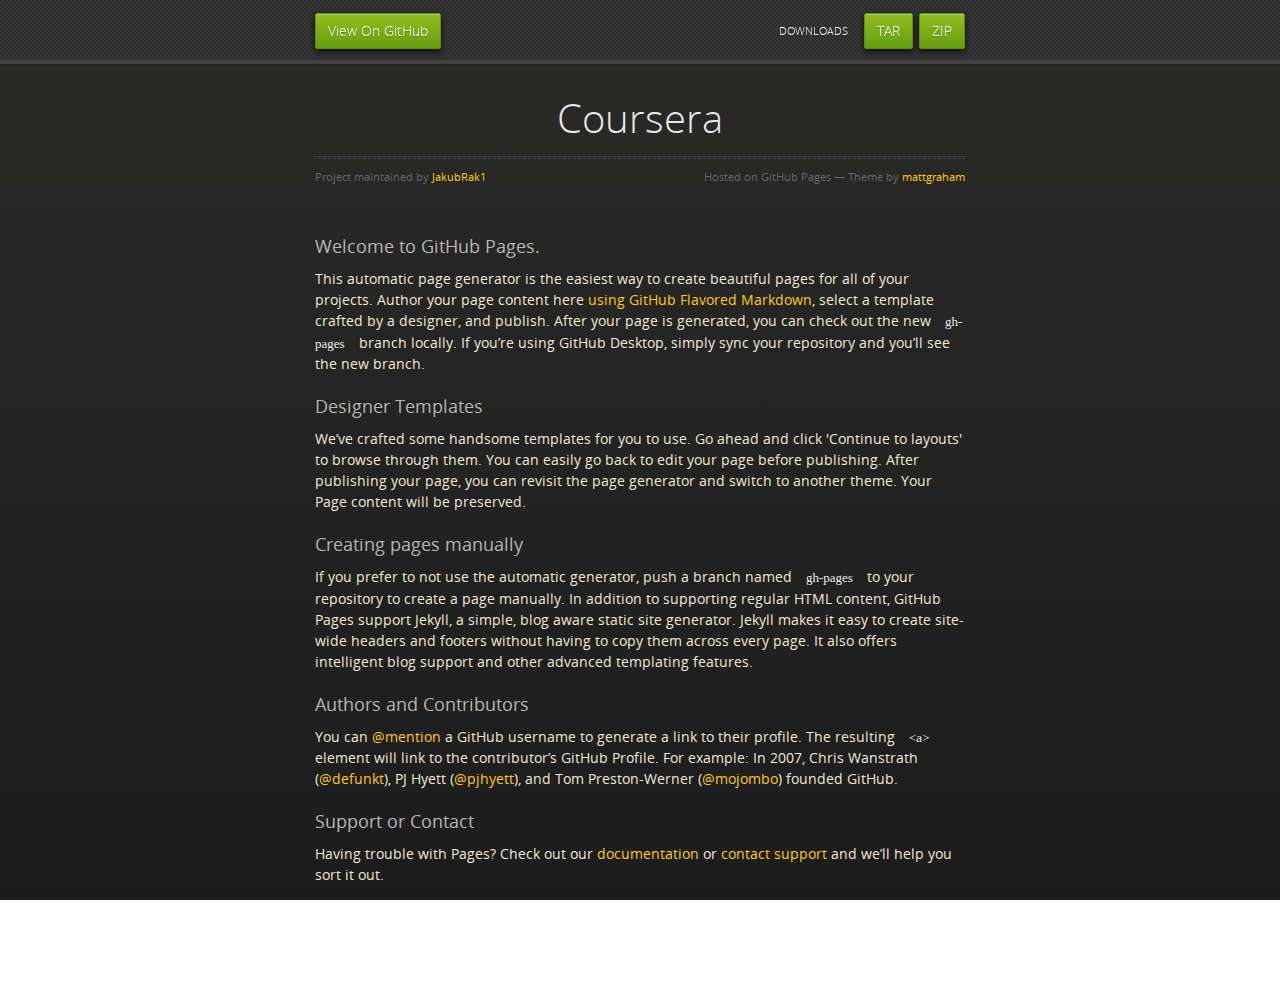
<file: index.html>
<!doctype html>
<html>
  <head>
    <meta charset="utf-8">
    <meta http-equiv="X-UA-Compatible" content="chrome=1">
    <title>Coursera by JakubRak1</title>
    <link rel="stylesheet" href="stylesheets/styles.css">
    <link rel="stylesheet" href="stylesheets/github-dark.css">
    <script src="https://ajax.googleapis.com/ajax/libs/jquery/1.7.1/jquery.min.js"></script>
    <script src="javascripts/respond.js"></script>
    <!--[if lt IE 9]>
      <script src="//html5shiv.googlecode.com/svn/trunk/html5.js"></script>
    <![endif]-->
    <!--[if lt IE 8]>
    <link rel="stylesheet" href="stylesheets/ie.css">
    <![endif]-->
    <meta name="viewport" content="width=device-width, initial-scale=1, user-scalable=no">

  </head>
  <body>
      <div id="header">
        <nav>
          <li class="fork"><a href="https://github.com/JakubRak1/Coursera">View On GitHub</a></li>
          <li class="downloads"><a href="https://github.com/JakubRak1/Coursera/zipball/master">ZIP</a></li>
          <li class="downloads"><a href="https://github.com/JakubRak1/Coursera/tarball/master">TAR</a></li>
          <li class="title">DOWNLOADS</li>
        </nav>
      </div><!-- end header -->

    <div class="wrapper">

      <section>
        <div id="title">
          <h1>Coursera</h1>
          <p></p>
          <hr>
          <span class="credits left">Project maintained by <a href="https://github.com/JakubRak1">JakubRak1</a></span>
          <span class="credits right">Hosted on GitHub Pages &mdash; Theme by <a href="https://twitter.com/michigangraham">mattgraham</a></span>
        </div>

        <h3>
<a id="welcome-to-github-pages" class="anchor" href="#welcome-to-github-pages" aria-hidden="true"><span aria-hidden="true" class="octicon octicon-link"></span></a>Welcome to GitHub Pages.</h3>

<p>This automatic page generator is the easiest way to create beautiful pages for all of your projects. Author your page content here <a href="https://guides.github.com/features/mastering-markdown/">using GitHub Flavored Markdown</a>, select a template crafted by a designer, and publish. After your page is generated, you can check out the new <code>gh-pages</code> branch locally. If you’re using GitHub Desktop, simply sync your repository and you’ll see the new branch.</p>

<h3>
<a id="designer-templates" class="anchor" href="#designer-templates" aria-hidden="true"><span aria-hidden="true" class="octicon octicon-link"></span></a>Designer Templates</h3>

<p>We’ve crafted some handsome templates for you to use. Go ahead and click 'Continue to layouts' to browse through them. You can easily go back to edit your page before publishing. After publishing your page, you can revisit the page generator and switch to another theme. Your Page content will be preserved.</p>

<h3>
<a id="creating-pages-manually" class="anchor" href="#creating-pages-manually" aria-hidden="true"><span aria-hidden="true" class="octicon octicon-link"></span></a>Creating pages manually</h3>

<p>If you prefer to not use the automatic generator, push a branch named <code>gh-pages</code> to your repository to create a page manually. In addition to supporting regular HTML content, GitHub Pages support Jekyll, a simple, blog aware static site generator. Jekyll makes it easy to create site-wide headers and footers without having to copy them across every page. It also offers intelligent blog support and other advanced templating features.</p>

<h3>
<a id="authors-and-contributors" class="anchor" href="#authors-and-contributors" aria-hidden="true"><span aria-hidden="true" class="octicon octicon-link"></span></a>Authors and Contributors</h3>

<p>You can <a href="https://help.github.com/articles/basic-writing-and-formatting-syntax/#mentioning-users-and-teams" class="user-mention">@mention</a> a GitHub username to generate a link to their profile. The resulting <code>&lt;a&gt;</code> element will link to the contributor’s GitHub Profile. For example: In 2007, Chris Wanstrath (<a href="https://github.com/defunkt" class="user-mention">@defunkt</a>), PJ Hyett (<a href="https://github.com/pjhyett" class="user-mention">@pjhyett</a>), and Tom Preston-Werner (<a href="https://github.com/mojombo" class="user-mention">@mojombo</a>) founded GitHub.</p>

<h3>
<a id="support-or-contact" class="anchor" href="#support-or-contact" aria-hidden="true"><span aria-hidden="true" class="octicon octicon-link"></span></a>Support or Contact</h3>

<p>Having trouble with Pages? Check out our <a href="https://help.github.com/pages">documentation</a> or <a href="https://github.com/contact">contact support</a> and we’ll help you sort it out.</p>
      </section>

    </div>
    <!--[if !IE]><script>fixScale(document);</script><![endif]-->
    
  </body>
</html>
</file>
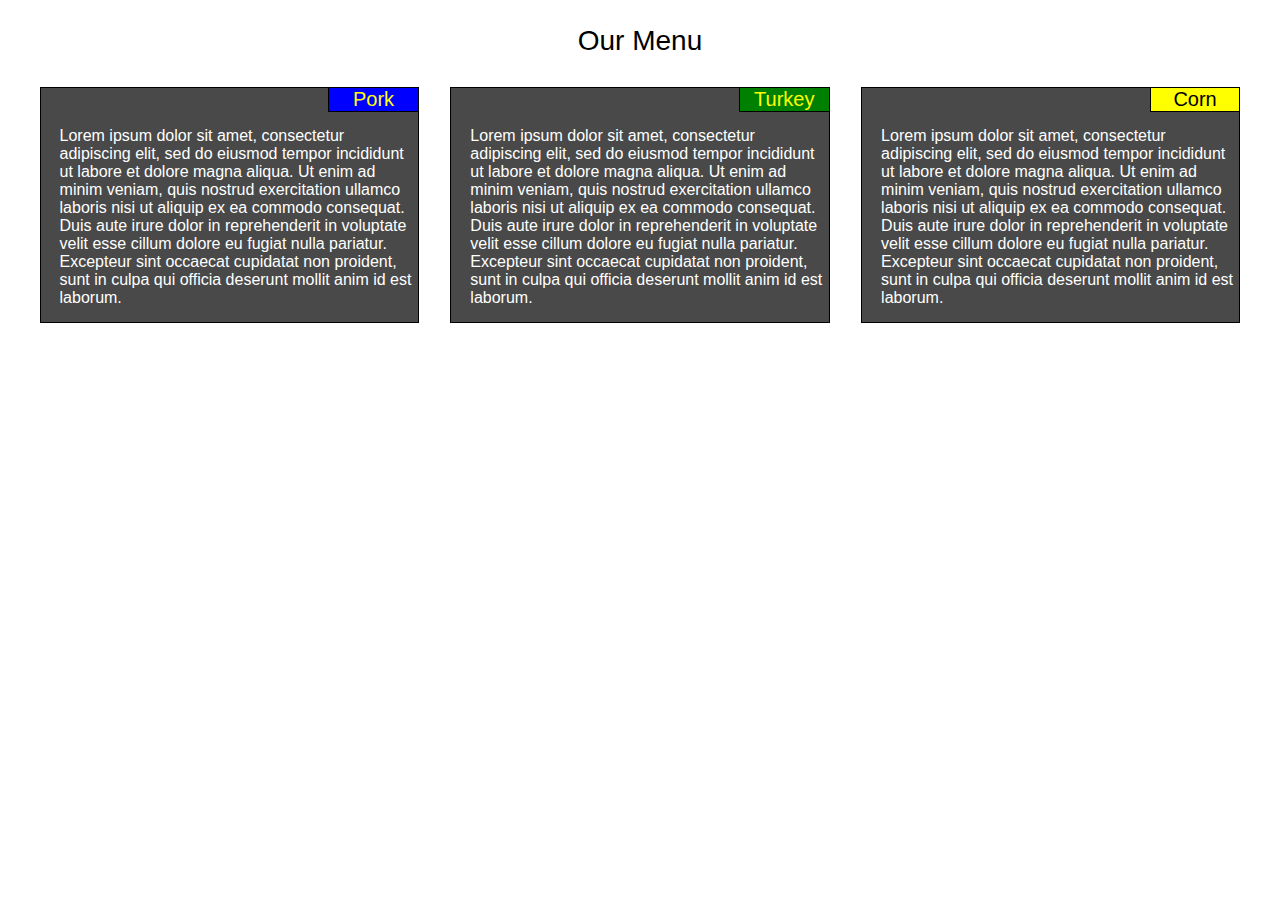
<file: Module 2/index.html>
<!DOCTYPE html>
<html>
<head>
	<meta charset="utf-8">
	<meta name="viewport" content="width=device-width, initial-scale=1">
	<link rel="stylesheet" href="css/main.css">
	<title>Module 2</title>
</head>
<body>
 <header>Our Menu</header>
 <div id="all">
 	<div class="col_lg_3 col_md_2 col_sm_1 style">
 	<div id="first">Pork</div>
 	Lorem ipsum dolor sit amet, consectetur adipiscing elit, sed do eiusmod tempor incididunt ut labore et dolore magna aliqua. Ut enim ad minim veniam, quis nostrud exercitation ullamco laboris nisi ut aliquip ex ea commodo consequat. Duis aute irure dolor in reprehenderit in voluptate velit esse cillum dolore eu fugiat nulla pariatur. Excepteur sint occaecat cupidatat non proident, sunt in culpa qui officia deserunt mollit anim id est laborum.
 	</div>
 	<div class="col_lg_3 col_md_2 col_sm_1 style">
 	<div id="second">Turkey</div>
 	Lorem ipsum dolor sit amet, consectetur adipiscing elit, sed do eiusmod tempor incididunt ut labore et dolore magna aliqua. Ut enim ad minim veniam, quis nostrud exercitation ullamco laboris nisi ut aliquip ex ea commodo consequat. Duis aute irure dolor in reprehenderit in voluptate velit esse cillum dolore eu fugiat nulla pariatur. Excepteur sint occaecat cupidatat non proident, sunt in culpa qui officia deserunt mollit anim id est laborum.
 	</div>
 	<div class="col_lg_3 col_md_1 col_sm_1 style">
 	<div id="third">Corn</div>
 	Lorem ipsum dolor sit amet, consectetur adipiscing elit, sed do eiusmod tempor incididunt ut labore et dolore magna aliqua. Ut enim ad minim veniam, quis nostrud exercitation ullamco laboris nisi ut aliquip ex ea commodo consequat. Duis aute irure dolor in reprehenderit in voluptate velit esse cillum dolore eu fugiat nulla pariatur. Excepteur sint occaecat cupidatat non proident, sunt in culpa qui officia deserunt mollit anim id est laborum.
 	</div>
 </div>
</body>
</html>
</file>
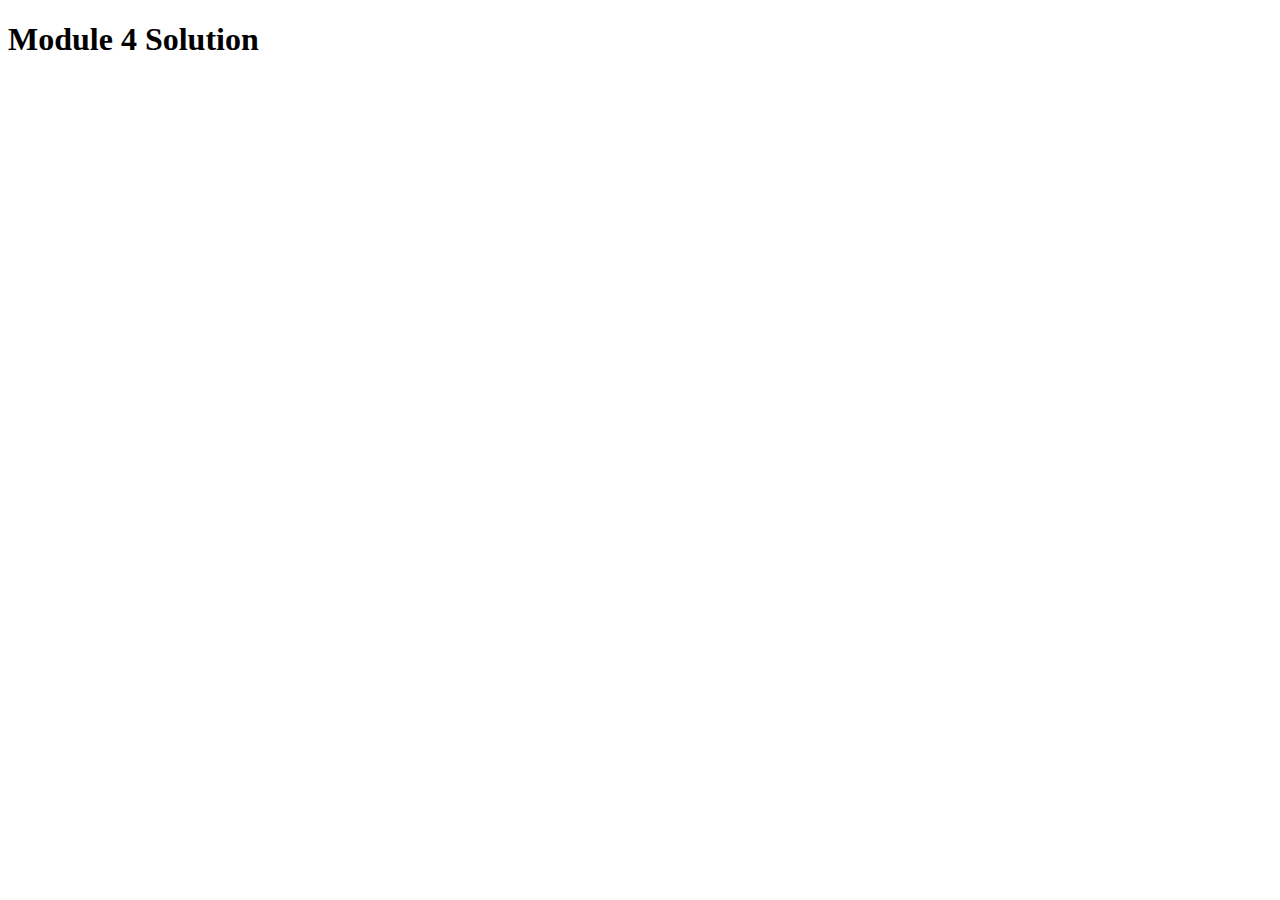
<file: Module4/index.html>
<!DOCTYPE html>
<html>
<head>
  <meta charset="utf-8">
  <title>Module 4</title>
  <script>
    var names = []; 
  </script>
  <script src="SpeakHello.js"></script>
  <script src="SpeakGoodBye.js"></script>
  <script src="script.js"></script>
</head>
<body>
  <h1>Module 4 Solution</h1>
</body>
</html>
</file>
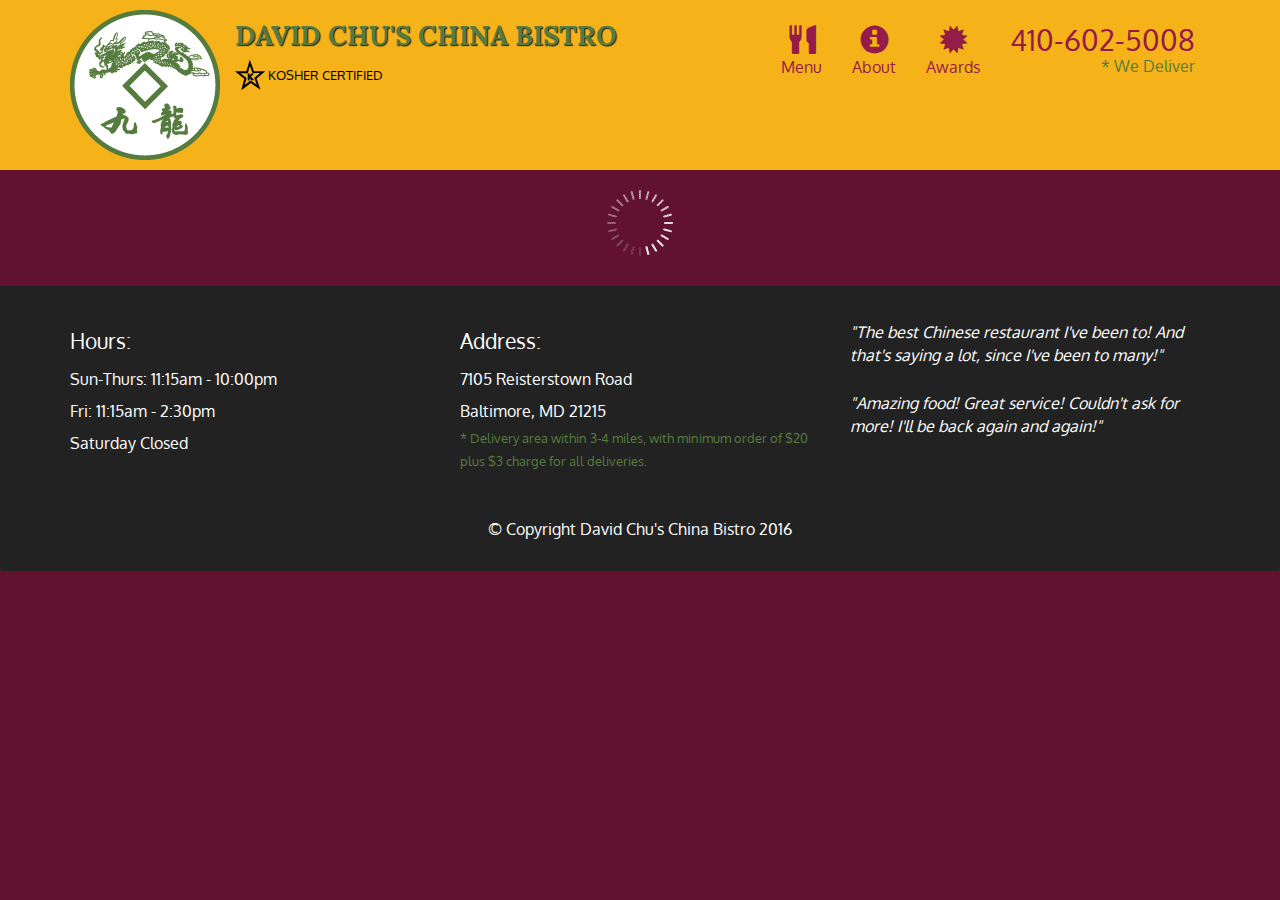
<file: module5/index.html>
<!doctype html>
<html lang="en">
  <head>
    <meta charset="utf-8">
    <meta http-equiv="X-UA-Compatible" content="IE=edge">
    <meta name="viewport" content="width=device-width, initial-scale=1">
    <title>David Chu's China Bistro</title>
    <link rel="stylesheet" href="css/bootstrap.min.css">
    <link rel="stylesheet" href="css/styles.css">
    <link href='https://fonts.googleapis.com/css?family=Oxygen:400,300,700' rel='stylesheet' type='text/css'>
    <link href='https://fonts.googleapis.com/css?family=Lora' rel='stylesheet' type='text/css'>
  </head>
<body>
  <header>
    <nav id="header-nav" class="navbar navbar-default">
      <div class="container">
        <div class="navbar-header">
          <a href="index.html" class="pull-left visible-md visible-lg">
            <div id="logo-img" alt="Logo image"></div>
          </a>

          <div class="navbar-brand">
            <a href="index.html"><h1>David Chu's China Bistro</h1></a>
            <p>
              <img src="images/star-k-logo.png" alt="Kosher certification">
              <span>Kosher Certified</span>
            </p>
          </div>

          <button id="navbarToggle" type="button" class="navbar-toggle collapsed" data-toggle="collapse" data-target="#collapsable-nav" aria-expanded="false">
            <span class="sr-only">Toggle navigation</span>
            <span class="icon-bar"></span>
            <span class="icon-bar"></span>
            <span class="icon-bar"></span>
          </button>
        </div>
        
        <div id="collapsable-nav" class="collapse navbar-collapse">
           <ul id="nav-list" class="nav navbar-nav navbar-right">
            <li id="navHomeButton" class="visible-xs active">
              <a href="index.html">
                <span class="glyphicon glyphicon-home"></span> Home</a>
            </li>
            <li id="navMenuButton">
              <a href="#" onclick="$dc.loadMenuCategories();">
                <span class="glyphicon glyphicon-cutlery"></span><br class="hidden-xs"> Menu</a>
            </li>
            <li>
              <a href="#">
                <span class="glyphicon glyphicon-info-sign"></span><br class="hidden-xs"> About</a>
            </li>
            <li>
              <a href="#">
                <span class="glyphicon glyphicon-certificate"></span><br class="hidden-xs"> Awards</a>
            </li>
            <li id="phone" class="hidden-xs">
              <a href="tel:410-602-5008">
                <span>410-602-5008</span></a><div>* We Deliver</div>
            </li>
          </ul><!-- #nav-list -->
        </div><!-- .collapse .navbar-collapse -->
      </div><!-- .container -->
    </nav><!-- #header-nav -->
  </header>

  <div id="call-btn" class="visible-xs">
    <a class="btn" href="tel:410-602-5008">
    <span class="glyphicon glyphicon-earphone"></span>
    410-602-5008
    </a>
  </div>
  <div id="xs-deliver" class="text-center visible-xs">* We Deliver</div>

  <div id="main-content" class="container"></div>

  <footer class="panel-footer">
    <div class="container">
      <div class="row">
        <section id="hours" class="col-sm-4">
          <span>Hours:</span><br>
          Sun-Thurs: 11:15am - 10:00pm<br>
          Fri: 11:15am - 2:30pm<br>
          Saturday Closed
          <hr class="visible-xs">
        </section>
        <section id="address" class="col-sm-4">
          <span>Address:</span><br>
          7105 Reisterstown Road<br>
          Baltimore, MD 21215
          <p>* Delivery area within 3-4 miles, with minimum order of $20 plus $3 charge for all deliveries.</p>
          <hr class="visible-xs">
        </section>
        <section id="testimonials" class="col-sm-4">
          <p>"The best Chinese restaurant I've been to! And that's saying a lot, since I've been to many!"</p>
          <p>"Amazing food! Great service! Couldn't ask for more! I'll be back again and again!"</p>
        </section>
      </div>
      <div class="text-center">&copy; Copyright David Chu's China Bistro 2016</div>
    </div>
  </footer>

  <!-- jQuery (Bootstrap JS plugins depend on it) -->
  <script src="js/jquery-2.1.4.min.js"></script>
  <script src="js/bootstrap.min.js"></script>
  <script src="js/ajax-utils.js"></script>
  <script src="js/script.js"></script>
</body>
</html>
</file>
<file: stylesheets/styles.css>
@font-face {
  font-family: 'OpenSansLight';
  src: url("../fonts/OpenSans-Light-webfont.eot");
  src: url("../fonts/OpenSans-Light-webfont.eot?#iefix") format("embedded-opentype"), url("../fonts/OpenSans-Light-webfont.woff") format("woff"), url("../fonts/OpenSans-Light-webfont.ttf") format("truetype"), url("../fonts/OpenSans-Light-webfont.svg#OpenSansLight") format("svg");
  font-weight: normal;
  font-style: normal;
}

@font-face {
  font-family: 'OpenSansLightItalic';
  src: url("../fonts/OpenSans-LightItalic-webfont.eot");
  src: url("../fonts/OpenSans-LightItalic-webfont.eot?#iefix") format("embedded-opentype"), url("../fonts/OpenSans-LightItalic-webfont.woff") format("woff"), url("../fonts/OpenSans-LightItalic-webfont.ttf") format("truetype"), url("../fonts/OpenSans-LightItalic-webfont.svg#OpenSansLightItalic") format("svg");
  font-weight: normal;
  font-style: normal;
}

@font-face {
  font-family: 'OpenSansRegular';
  src: url("../fonts/OpenSans-Regular-webfont.eot");
  src: url("../fonts/OpenSans-Regular-webfont.eot?#iefix") format("embedded-opentype"), url("../fonts/OpenSans-Regular-webfont.woff") format("woff"), url("../fonts/OpenSans-Regular-webfont.ttf") format("truetype"), url("../fonts/OpenSans-Regular-webfont.svg#OpenSansRegular") format("svg");
  font-weight: normal;
  font-style: normal;
  -webkit-font-smoothing: antialiased;
}

@font-face {
  font-family: 'OpenSansItalic';
  src: url("../fonts/OpenSans-Italic-webfont.eot");
  src: url("../fonts/OpenSans-Italic-webfont.eot?#iefix") format("embedded-opentype"), url("../fonts/OpenSans-Italic-webfont.woff") format("woff"), url("../fonts/OpenSans-Italic-webfont.ttf") format("truetype"), url("../fonts/OpenSans-Italic-webfont.svg#OpenSansItalic") format("svg");
  font-weight: normal;
  font-style: normal;
  -webkit-font-smoothing: antialiased;
}

@font-face {
  font-family: 'OpenSansSemibold';
  src: url("../fonts/OpenSans-Semibold-webfont.eot");
  src: url("../fonts/OpenSans-Semibold-webfont.eot?#iefix") format("embedded-opentype"), url("../fonts/OpenSans-Semibold-webfont.woff") format("woff"), url("../fonts/OpenSans-Semibold-webfont.ttf") format("truetype"), url("../fonts/OpenSans-Semibold-webfont.svg#OpenSansSemibold") format("svg");
  font-weight: normal;
  font-style: normal;
  -webkit-font-smoothing: antialiased;
}

@font-face {
  font-family: 'OpenSansSemiboldItalic';
  src: url("../fonts/OpenSans-SemiboldItalic-webfont.eot");
  src: url("../fonts/OpenSans-SemiboldItalic-webfont.eot?#iefix") format("embedded-opentype"), url("../fonts/OpenSans-SemiboldItalic-webfont.woff") format("woff"), url("../fonts/OpenSans-SemiboldItalic-webfont.ttf") format("truetype"), url("../fonts/OpenSans-SemiboldItalic-webfont.svg#OpenSansSemiboldItalic") format("svg");
  font-weight: normal;
  font-style: normal;
  -webkit-font-smoothing: antialiased;
}

@font-face {
  font-family: 'OpenSansBold';
  src: url("../fonts/OpenSans-Bold-webfont.eot");
  src: url("../fonts/OpenSans-Bold-webfont.eot?#iefix") format("embedded-opentype"), url("../fonts/OpenSans-Bold-webfont.woff") format("woff"), url("../fonts/OpenSans-Bold-webfont.ttf") format("truetype"), url("../fonts/OpenSans-Bold-webfont.svg#OpenSansBold") format("svg");
  font-weight: normal;
  font-style: normal;
  -webkit-font-smoothing: antialiased;
}

@font-face {
  font-family: 'OpenSansBoldItalic';
  src: url("../fonts/OpenSans-BoldItalic-webfont.eot");
  src: url("../fonts/OpenSans-BoldItalic-webfont.eot?#iefix") format("embedded-opentype"), url("../fonts/OpenSans-BoldItalic-webfont.woff") format("woff"), url("../fonts/OpenSans-BoldItalic-webfont.ttf") format("truetype"), url("../fonts/OpenSans-BoldItalic-webfont.svg#OpenSansBoldItalic") format("svg");
  font-weight: normal;
  font-style: normal;
  -webkit-font-smoothing: antialiased;
}

/* normalize.css 2012-02-07T12:37 UTC - https://github.com/necolas/normalize.css */
/* =============================================================================
   HTML5 display definitions
   ========================================================================== */
/*
 * Corrects block display not defined in IE6/7/8/9 & FF3
 */
article,
aside,
details,
figcaption,
figure,
footer,
header,
hgroup,
nav,
section,
summary {
  display: block;
}

/*
 * Corrects inline-block display not defined in IE6/7/8/9 & FF3
 */
audio,
canvas,
video {
  display: inline-block;
  *display: inline;
  *zoom: 1;
}

/*
 * Prevents modern browsers from displaying 'audio' without controls
 */
audio:not([controls]) {
  display: none;
}

/*
 * Addresses styling for 'hidden' attribute not present in IE7/8/9, FF3, S4
 * Known issue: no IE6 support
 */
[hidden] {
  display: none;
}

/* =============================================================================
   Base
   ========================================================================== */
/*
 * 1. Corrects text resizing oddly in IE6/7 when body font-size is set using em units
 *    http://clagnut.com/blog/348/#c790
 * 2. Prevents iOS text size adjust after orientation change, without disabling user zoom
 *    www.456bereastreet.com/archive/201012/controlling_text_size_in_safari_for_ios_without_disabling_user_zoom/
 */
html {
  font-size: 100%;
  /* 1 */
  -webkit-text-size-adjust: 100%;
  /* 2 */
  -ms-text-size-adjust: 100%;
  /* 2 */
}

/*
 * Addresses font-family inconsistency between 'textarea' and other form elements.
 */
html,
button,
input,
select,
textarea {
  font-family: sans-serif;
}

/*
 * Addresses margins handled incorrectly in IE6/7
 */
body {
  margin: 0;
}

/* =============================================================================
   Links
   ========================================================================== */
/*
 * Addresses outline displayed oddly in Chrome
 */
a:focus {
  outline: thin dotted;
}

/*
 * Improves readability when focused and also mouse hovered in all browsers
 * people.opera.com/patrickl/experiments/keyboard/test
 */
a:hover,
a:active {
  outline: 0;
}

/* =============================================================================
   Typography
   ========================================================================== */
/*
 * Addresses font sizes and margins set differently in IE6/7
 * Addresses font sizes within 'section' and 'article' in FF4+, Chrome, S5
 */
h1 {
  font-size: 2em;
  margin: 0.67em 0;
}

h2 {
  font-size: 1.5em;
  margin: 0.83em 0;
}

h3 {
  font-size: 1.17em;
  margin: 1em 0;
}

h4 {
  font-size: 1em;
  margin: 1.33em 0;
}

h5 {
  font-size: 0.83em;
  margin: 1.67em 0;
}

h6 {
  font-size: 0.75em;
  margin: 2.33em 0;
}

/*
 * Addresses styling not present in IE7/8/9, S5, Chrome
 */
abbr[title] {
  border-bottom: 1px dotted;
}

/*
 * Addresses style set to 'bolder' in FF3+, S4/5, Chrome
*/
b,
strong {
  font-weight: bold;
}

blockquote {
  margin: 1em 40px;
}

/*
 * Addresses styling not present in S5, Chrome
 */
dfn {
  font-style: italic;
}

/*
 * Addresses styling not present in IE6/7/8/9
 */
mark {
  background: #ff0;
  color: #000;
}

/*
 * Addresses margins set differently in IE6/7
 */
p,
pre {
  margin: 1em 0;
}

/*
 * Corrects font family set oddly in IE6, S4/5, Chrome
 * en.wikipedia.org/wiki/User:Davidgothberg/Test59
 */
pre,
code,
kbd,
samp {
  font-family: monospace, serif;
  _font-family: 'courier new', monospace;
  font-size: 1em;
}

/*
 * 1. Addresses CSS quotes not supported in IE6/7
 * 2. Addresses quote property not supported in S4
 */
/* 1 */
q {
  quotes: none;
}

/* 2 */
q:before,
q:after {
  content: '';
  content: none;
}

small {
  font-size: 75%;
}

/*
 * Prevents sub and sup affecting line-height in all browsers
 * gist.github.com/413930
 */
sub,
sup {
  font-size: 75%;
  line-height: 0;
  position: relative;
  vertical-align: baseline;
}

sup {
  top: -0.5em;
}

sub {
  bottom: -0.25em;
}

/* =============================================================================
   Lists
   ========================================================================== */
/*
 * Addresses margins set differently in IE6/7
 */
dl,
menu,
ol,
ul {
  margin: 1em 0;
}

dd {
  margin: 0 0 0 40px;
}

/*
 * Addresses paddings set differently in IE6/7
 */
menu,
ol,
ul {
  padding: 0 0 0 40px;
}

/*
 * Corrects list images handled incorrectly in IE7
 */
nav ul,
nav ol {
  list-style: none;
  list-style-image: none;
}

/* =============================================================================
   Embedded content
   ========================================================================== */
/*
 * 1. Removes border when inside 'a' element in IE6/7/8/9, FF3
 * 2. Improves image quality when scaled in IE7
 *    code.flickr.com/blog/2008/11/12/on-ui-quality-the-little-things-client-side-image-resizing/
 */
img {
  border: 0;
  /* 1 */
  -ms-interpolation-mode: bicubic;
  /* 2 */
}

/*
 * Corrects overflow displayed oddly in IE9
 */
svg:not(:root) {
  overflow: hidden;
}

/* =============================================================================
   Figures
   ========================================================================== */
/*
 * Addresses margin not present in IE6/7/8/9, S5, O11
 */
figure {
  margin: 0;
}

/* =============================================================================
   Forms
   ========================================================================== */
/*
 * Corrects margin displayed oddly in IE6/7
 */
form {
  margin: 0;
}

/*
 * Define consistent border, margin, and padding
 */
fieldset {
  border: 1px solid #c0c0c0;
  margin: 0 2px;
  padding: 0.35em 0.625em 0.75em;
}

/*
 * 1. Corrects color not being inherited in IE6/7/8/9
 * 2. Corrects text not wrapping in FF3 
 * 3. Corrects alignment displayed oddly in IE6/7
 */
legend {
  border: 0;
  /* 1 */
  padding: 0;
  white-space: normal;
  /* 2 */
  *margin-left: -7px;
  /* 3 */
}

/*
 * 1. Corrects font size not being inherited in all browsers
 * 2. Addresses margins set differently in IE6/7, FF3+, S5, Chrome
 * 3. Improves appearance and consistency in all browsers
 */
button,
input,
select,
textarea {
  font-size: 100%;
  /* 1 */
  margin: 0;
  /* 2 */
  vertical-align: baseline;
  /* 3 */
  *vertical-align: middle;
  /* 3 */
}

/*
 * Addresses FF3/4 setting line-height on 'input' using !important in the UA stylesheet
 */
button,
input {
  line-height: normal;
  /* 1 */
}

/*
 * 1. Improves usability and consistency of cursor style between image-type 'input' and others
 * 2. Corrects inability to style clickable 'input' types in iOS
 * 3. Removes inner spacing in IE7 without affecting normal text inputs
 *    Known issue: inner spacing remains in IE6
 */
button,
input[type="button"],
input[type="reset"],
input[type="submit"] {
  cursor: pointer;
  /* 1 */
  -webkit-appearance: button;
  /* 2 */
  *overflow: visible;
  /* 3 */
}

/*
 * Re-set default cursor for disabled elements
 */
button[disabled],
input[disabled] {
  cursor: default;
}

/*
 * 1. Addresses box sizing set to content-box in IE8/9
 * 2. Removes excess padding in IE8/9
 * 3. Removes excess padding in IE7
      Known issue: excess padding remains in IE6
 */
input[type="checkbox"],
input[type="radio"] {
  box-sizing: border-box;
  /* 1 */
  padding: 0;
  /* 2 */
  *height: 13px;
  /* 3 */
  *width: 13px;
  /* 3 */
}

/*
 * 1. Addresses appearance set to searchfield in S5, Chrome
 * 2. Addresses box-sizing set to border-box in S5, Chrome (include -moz to future-proof)
 */
input[type="search"] {
  -webkit-appearance: textfield;
  /* 1 */
  -moz-box-sizing: content-box;
  -webkit-box-sizing: content-box;
  /* 2 */
  box-sizing: content-box;
}

/*
 * Removes inner padding and search cancel button in S5, Chrome on OS X
 */
input[type="search"]::-webkit-search-decoration,
input[type="search"]::-webkit-search-cancel-button {
  -webkit-appearance: none;
}

/*
 * Removes inner padding and border in FF3+
 * www.sitepen.com/blog/2008/05/14/the-devils-in-the-details-fixing-dojos-toolbar-buttons/
 */
button::-moz-focus-inner,
input::-moz-focus-inner {
  border: 0;
  padding: 0;
}

/*
 * 1. Removes default vertical scrollbar in IE6/7/8/9
 * 2. Improves readability and alignment in all browsers
 */
textarea {
  overflow: auto;
  /* 1 */
  vertical-align: top;
  /* 2 */
}

/* =============================================================================
   Tables
   ========================================================================== */
/*
 * Remove most spacing between table cells
 */
table {
  border-collapse: collapse;
  border-spacing: 0;
}

body {
  padding: 0px 0 20px 0px;
  margin: 0px;
  font: 14px/1.5 "OpenSansRegular", "Helvetica Neue", Helvetica, Arial, sans-serif;
  color: #f0e7d5;
  font-weight: normal;
  background: #252525;
  background-attachment: fixed !important;
  background: -webkit-gradient(linear, 50% 0%, 50% 100%, color-stop(0%, #2a2a29), color-stop(100%, #1c1c1c));
  background: -webkit-linear-gradient(#2a2a29, #1c1c1c);
  background: -moz-linear-gradient(#2a2a29, #1c1c1c);
  background: -o-linear-gradient(#2a2a29, #1c1c1c);
  background: -ms-linear-gradient(#2a2a29, #1c1c1c);
  background: linear-gradient(#2a2a29, #1c1c1c);
}

h1, h2, h3, h4, h5, h6 {
  color: #e8e8e8;
  margin: 0 0 10px;
  font-family: 'OpenSansRegular', "Helvetica Neue", Helvetica, Arial, sans-serif;
  font-weight: normal;
}

p, ul, ol, table, pre, dl {
  margin: 0 0 20px;
}

h1, h2, h3 {
  line-height: 1.1;
}

h1 {
  font-size: 28px;
}

h2 {
  font-size: 24px;
}

h4, h5, h6 {
  color: #e8e8e8;
}

h3 {
  font-size: 18px;
  line-height: 24px;
  font-family: 'OpenSansRegular', "Helvetica Neue", Helvetica, Arial, sans-serif !important;
  font-weight: normal;
  color: #b6b6b6;
}

a {
  color: #ffcc00;
  font-weight: 400;
  text-decoration: none;
}
a:hover {
  color: #ffeb9b;
}

a small {
  font-size: 11px;
  color: #666;
  margin-top: -0.6em;
  display: block;
}

ul {
  list-style-image: url("../images/bullet.png");
}

strong {
  font-family: 'OpenSansBold', "Helvetica Neue", Helvetica, Arial, sans-serif !important;
  font-weight: normal;
}

.wrapper {
  max-width: 650px;
  margin: 0 auto;
  position: relative;
  padding: 0 20px;
}

section img {
  max-width: 100%;
}

blockquote {
  border-left: 3px solid #ffcc00;
  margin: 0;
  padding: 0 0 0 20px;
  font-style: italic;
}

code {
  font-family: "Lucida Sans", Monaco, Bitstream Vera Sans Mono, Lucida Console, Terminal;
  color: #efefef;
  font-size: 13px;
  margin: 0 4px;
  padding: 4px 6px;
  -moz-border-radius: 2px;
  -webkit-border-radius: 2px;
  -o-border-radius: 2px;
  -ms-border-radius: 2px;
  -khtml-border-radius: 2px;
  border-radius: 2px;
}

pre {
  padding: 8px 15px;
  background: #191919;
  -moz-border-radius: 2px;
  -webkit-border-radius: 2px;
  -o-border-radius: 2px;
  -ms-border-radius: 2px;
  -khtml-border-radius: 2px;
  border-radius: 2px;
  border: 1px solid #121212;
  -moz-box-shadow: inset 0 1px 3px rgba(0, 0, 0, 0.3);
  -webkit-box-shadow: inset 0 1px 3px rgba(0, 0, 0, 0.3);
  -o-box-shadow: inset 0 1px 3px rgba(0, 0, 0, 0.3);
  box-shadow: inset 0 1px 3px rgba(0, 0, 0, 0.3);
  overflow: auto;
  overflow-y: hidden;
}
pre code {
  color: #efefef;
  text-shadow: 0px 1px 0px #000;
  margin: 0;
  padding: 0;
}

table {
  width: 100%;
  border-collapse: collapse;
}

th {
  text-align: left;
  padding: 5px 10px;
  border-bottom: 1px solid #434343;
  color: #b6b6b6;
  font-family: 'OpenSansSemibold', "Helvetica Neue", Helvetica, Arial, sans-serif !important;
  font-weight: normal;
}

td {
  text-align: left;
  padding: 5px 10px;
  border-bottom: 1px solid #434343;
}

hr {
  border: 0;
  outline: none;
  height: 3px;
  background: transparent url("../images/hr.gif") center center repeat-x;
  margin: 0 0 20px;
}

dt {
  color: #F0E7D5;
  font-family: 'OpenSansSemibold', "Helvetica Neue", Helvetica, Arial, sans-serif !important;
  font-weight: normal;
}

#header {
  z-index: 100;
  left: 0;
  top: 0px;
  height: 60px;
  width: 100%;
  position: fixed;
  background: url(../images/nav-bg.gif) #353535;
  border-bottom: 4px solid #434343;
  -moz-box-shadow: 0px 1px 3px rgba(0, 0, 0, 0.25);
  -webkit-box-shadow: 0px 1px 3px rgba(0, 0, 0, 0.25);
  -o-box-shadow: 0px 1px 3px rgba(0, 0, 0, 0.25);
  box-shadow: 0px 1px 3px rgba(0, 0, 0, 0.25);
}
#header nav {
  max-width: 650px;
  margin: 0 auto;
  padding: 0 10px;
  background: blue;
  margin: 6px auto;
}
#header nav li {
  font-family: 'OpenSansLight', "Helvetica Neue", Helvetica, Arial, sans-serif;
  font-weight: normal;
  list-style: none;
  display: inline;
  color: white;
  line-height: 50px;
  text-shadow: 0px 1px 0px rgba(0, 0, 0, 0.2);
  font-size: 14px;
}
#header nav li a {
  color: white;
  border: 1px solid #5d910b;
  background: -webkit-gradient(linear, 50% 0%, 50% 100%, color-stop(0%, #93bd20), color-stop(100%, #659e10));
  background: -webkit-linear-gradient(#93bd20, #659e10);
  background: -moz-linear-gradient(#93bd20, #659e10);
  background: -o-linear-gradient(#93bd20, #659e10);
  background: -ms-linear-gradient(#93bd20, #659e10);
  background: linear-gradient(#93bd20, #659e10);
  -moz-border-radius: 2px;
  -webkit-border-radius: 2px;
  -o-border-radius: 2px;
  -ms-border-radius: 2px;
  -khtml-border-radius: 2px;
  border-radius: 2px;
  -moz-box-shadow: inset 0px 1px 0px rgba(255, 255, 255, 0.3), 0px 3px 7px rgba(0, 0, 0, 0.7);
  -webkit-box-shadow: inset 0px 1px 0px rgba(255, 255, 255, 0.3), 0px 3px 7px rgba(0, 0, 0, 0.7);
  -o-box-shadow: inset 0px 1px 0px rgba(255, 255, 255, 0.3), 0px 3px 7px rgba(0, 0, 0, 0.7);
  box-shadow: inset 0px 1px 0px rgba(255, 255, 255, 0.3), 0px 3px 7px rgba(0, 0, 0, 0.7);
  background-color: #93bd20;
  padding: 10px 12px;
  margin-top: 6px;
  line-height: 14px;
  font-size: 14px;
  display: inline-block;
  text-align: center;
}
#header nav li a:hover {
  background: -webkit-gradient(linear, 50% 0%, 50% 100%, color-stop(0%, #749619), color-stop(100%, #527f0e));
  background: -webkit-linear-gradient(#749619, #527f0e);
  background: -moz-linear-gradient(#749619, #527f0e);
  background: -o-linear-gradient(#749619, #527f0e);
  background: -ms-linear-gradient(#749619, #527f0e);
  background: linear-gradient(#749619, #527f0e);
  background-color: #659e10;
  border: 1px solid #527f0e;
  -moz-box-shadow: inset 0px 1px 1px rgba(0, 0, 0, 0.2), 0px 1px 0px rgba(0, 0, 0, 0);
  -webkit-box-shadow: inset 0px 1px 1px rgba(0, 0, 0, 0.2), 0px 1px 0px rgba(0, 0, 0, 0);
  -o-box-shadow: inset 0px 1px 1px rgba(0, 0, 0, 0.2), 0px 1px 0px rgba(0, 0, 0, 0);
  box-shadow: inset 0px 1px 1px rgba(0, 0, 0, 0.2), 0px 1px 0px rgba(0, 0, 0, 0);
}
#header nav li.fork {
  float: left;
  margin-left: 0px;
}
#header nav li.downloads {
  float: right;
  margin-left: 6px;
}
#header nav li.title {
  float: right;
  margin-right: 10px;
  font-size: 11px;
}

section {
  max-width: 650px;
  padding: 30px 0px 50px 0px;
  margin: 20px 0;
  margin-top: 70px;
}
section #title {
  border: 0;
  outline: none;
  margin: 0 0 50px 0;
  padding: 0 0 5px 0;
}
section #title h1 {
  font-family: 'OpenSansLight', "Helvetica Neue", Helvetica, Arial, sans-serif;
  font-weight: normal;
  font-size: 40px;
  text-align: center;
  line-height: 36px;
}
section #title p {
  color: #d7cfbe;
  font-family: 'OpenSansLight', "Helvetica Neue", Helvetica, Arial, sans-serif;
  font-weight: normal;
  font-size: 18px;
  text-align: center;
}
section #title .credits {
  font-size: 11px;
  font-family: 'OpenSansRegular', "Helvetica Neue", Helvetica, Arial, sans-serif;
  font-weight: normal;
  color: #696969;
  margin-top: -10px;
}
section #title .credits.left {
  float: left;
}
section #title .credits.right {
  float: right;
}

@media print, screen and (max-width: 720px) {
  #title .credits {
    display: block;
    width: 100%;
    line-height: 30px;
    text-align: center;
  }
  #title .credits .left {
    float: none;
    display: block;
  }
  #title .credits .right {
    float: none;
    display: block;
  }
}
@media print, screen and (max-width: 480px) {
  #header {
    margin-top: -20px;
  }

  section {
    margin-top: 40px;
  }

  nav {
    display: none;
  }
}
</file>
<file: stylesheets/github-dark.css>
/*
The MIT License (MIT)

Copyright (c) 2016 GitHub, Inc.

Permission is hereby granted, free of charge, to any person obtaining a copy
of this software and associated documentation files (the "Software"), to deal
in the Software without restriction, including without limitation the rights
to use, copy, modify, merge, publish, distribute, sublicense, and/or sell
copies of the Software, and to permit persons to whom the Software is
furnished to do so, subject to the following conditions:

The above copyright notice and this permission notice shall be included in all
copies or substantial portions of the Software.

THE SOFTWARE IS PROVIDED "AS IS", WITHOUT WARRANTY OF ANY KIND, EXPRESS OR
IMPLIED, INCLUDING BUT NOT LIMITED TO THE WARRANTIES OF MERCHANTABILITY,
FITNESS FOR A PARTICULAR PURPOSE AND NONINFRINGEMENT. IN NO EVENT SHALL THE
AUTHORS OR COPYRIGHT HOLDERS BE LIABLE FOR ANY CLAIM, DAMAGES OR OTHER
LIABILITY, WHETHER IN AN ACTION OF CONTRACT, TORT OR OTHERWISE, ARISING FROM,
OUT OF OR IN CONNECTION WITH THE SOFTWARE OR THE USE OR OTHER DEALINGS IN THE
SOFTWARE.

*/

.pl-c /* comment */ {
  color: #969896;
}

.pl-c1 /* constant, variable.other.constant, support, meta.property-name, support.constant, support.variable, meta.module-reference, markup.raw, meta.diff.header */,
.pl-s .pl-v /* string variable */ {
  color: #0099cd;
}

.pl-e /* entity */,
.pl-en /* entity.name */ {
  color: #9774cb;
}

.pl-smi /* variable.parameter.function, storage.modifier.package, storage.modifier.import, storage.type.java, variable.other */,
.pl-s .pl-s1 /* string source */ {
  color: #ddd;
}

.pl-ent /* entity.name.tag */ {
  color: #7bcc72;
}

.pl-k /* keyword, storage, storage.type */ {
  color: #cc2372;
}

.pl-s /* string */,
.pl-pds /* punctuation.definition.string, string.regexp.character-class */,
.pl-s .pl-pse .pl-s1 /* string punctuation.section.embedded source */,
.pl-sr /* string.regexp */,
.pl-sr .pl-cce /* string.regexp constant.character.escape */,
.pl-sr .pl-sre /* string.regexp source.ruby.embedded */,
.pl-sr .pl-sra /* string.regexp string.regexp.arbitrary-repitition */ {
  color: #3c66e2;
}

.pl-v /* variable */ {
  color: #fb8764;
}

.pl-id /* invalid.deprecated */ {
  color: #e63525;
}

.pl-ii /* invalid.illegal */ {
  color: #f8f8f8;
  background-color: #e63525;
}

.pl-sr .pl-cce /* string.regexp constant.character.escape */ {
  font-weight: bold;
  color: #7bcc72;
}

.pl-ml /* markup.list */ {
  color: #c26b2b;
}

.pl-mh /* markup.heading */,
.pl-mh .pl-en /* markup.heading entity.name */,
.pl-ms /* meta.separator */ {
  font-weight: bold;
  color: #264ec5;
}

.pl-mq /* markup.quote */ {
  color: #00acac;
}

.pl-mi /* markup.italic */ {
  font-style: italic;
  color: #ddd;
}

.pl-mb /* markup.bold */ {
  font-weight: bold;
  color: #ddd;
}

.pl-md /* markup.deleted, meta.diff.header.from-file */ {
  color: #bd2c00;
  background-color: #ffecec;
}

.pl-mi1 /* markup.inserted, meta.diff.header.to-file */ {
  color: #55a532;
  background-color: #eaffea;
}

.pl-mdr /* meta.diff.range */ {
  font-weight: bold;
  color: #9774cb;
}

.pl-mo /* meta.output */ {
  color: #264ec5;
}
</file>
<file: stylesheets/ie.css>
nav {
  display: none;
}
</file>
<file: Module 2/css/main.css>
* {
	font-family:  Arial, Helvetica, sans-serif;
	box-sizing: border-box;
}

header {
	margin-top: 25px;
	font-size: 175%;
	text-align: center;
	margin-bottom: 30px;
}

@media (min-width: 991px) {
	.col_lg_3 {
	width: 30%;
	margin-left: 2.5%;
}
}

@media (min-width: 768px) and (max-width: 990px){
	.col_md_2{
		width: 45%;
		margin-left: 3.33%;
		margin-bottom: 3.3%;
		float: left;
		clear: right;
	}
	.col_md_1{
		width: 93.33%;
		margin-left: 3.33%;
	}
}

@media (max-width: 767px){
	.col_sm_1{
		width: 93.33%;
		margin-left: 3.33%;
		margin-bottom: 3.33%;
	}
}

#all {
	width:100%;
}

#first{
	
	background-color: blue;
	font-size: 125%;
	color: yellow;
	width: 25%;
	position: relative;
	left: 75%;
	bottom: 75%;
	text-align: center;
	border-left: 1px solid black;
	border-bottom: 1px solid black;
	margin-bottom: 15px;
}

#second {
	background-color: green;
	font-size: 125%;
	color: yellow;
	width: 25%;
	text-align: center;
	position: relative;
	left: 75%;
	bottom: 75%;
	border-left: 1px solid black;
	border-bottom: 1px solid black;
	margin-bottom: 15px;
}

#third {
	background-color: yellow;
	color:black;
	font-size: 125%;
	width: 25%;
	text-align: center;
	position: relative;
	left: 75%;
	bottom: 75%;
	border-left: 1px solid black;
	border-bottom: 1px solid black;
	margin-bottom: 15px;
}

.style{
	border: 1px solid black;
	float:left;
	font-size: 100%;
	background-color: #494949;
	color: white;
	padding-left: 1.5%;
	padding-bottom: 10px;
	text-align: left;
	padding-bottom: 15px;
	}
</file>
<file: module5/css/styles.css>
body {
  font-size: 16px;
  color: #fff;
  background-color: #61122f;
  font-family: 'Oxygen', sans-serif;
}

/** HEADER **/
#header-nav {
  background-color: #f6b319;
  border-radius: 0;
  border: 0;
}

#logo-img {
  background: url('../images/restaurant-logo_large.png') no-repeat;
  width: 150px;
  height: 150px;
  margin: 10px 15px 10px 0;
}

.navbar-brand {
  padding-top: 25px;
}
.navbar-brand h1 { /* Restaurant name */
  font-family: 'Lora', serif;
  color: #557c3e;
  font-size: 1.5em;
  text-transform: uppercase;
  font-weight: bold;
  text-shadow: 1px 1px 1px #222;
  margin-top: 0;
  margin-bottom: 0;
  line-height: .75;
}
.navbar-brand a:hover, .navbar-brand a:focus {
  text-decoration: none;
}
.navbar-brand p { /* Kosher cert */
  color: #000;
  text-transform: uppercase;
  font-size: .7em;
  margin-top: 15px;
}
.navbar-brand p span { /* Star-K */
  vertical-align: middle;
}

#nav-list {
  margin-top: 10px;
}
#nav-list a {
  color: #951C49;
  text-align: center;
}
#nav-list a:hover {
  background: #E7E7E7;
}
#nav-list a span {
  font-size: 1.8em;
}

#phone {
  margin-top: 5px;
}
#phone a { /* Phone number */
  text-align: right;
  padding-bottom: 0;
}
#phone div { /* We Deliver */
  color: #557c3e;
  text-align: right;
  padding-right: 15px;
}

.navbar-header button.navbar-toggle, .navbar-header .icon-bar {
  border: 1px solid #61122f;
}
.navbar-header button.navbar-toggle {
  clear: both;
  margin-top: -30px;
}
/* END HEADER */

/* FOOTER */
.panel-footer {
  margin-top: 30px;
  padding-top: 35px;
  padding-bottom: 30px;
  background-color: #222;
  border-top: 0;
}
.panel-footer div.row {
  margin-bottom: 35px;
}
#hours, #address {
  line-height: 2;
}
#hours > span, #address > span {
  font-size: 1.3em;
}
#address p {
  color: #557c3e;
  font-size: .8em;
  line-height: 1.8;
}
#testimonials {
  font-style: italic;
}
#testimonials p:nth-child(2) {
  margin-top: 25px;
}
/* END FOOTER */



/* HOME PAGE */
.container .jumbotron {
  box-shadow: 0 0 50px #3F0C1F;
  border: 2px solid #3F0C1F;
}

#menu-tile, #specials-tile, #map-tile {
  height: 250px;
  width: 100%;
  margin-bottom: 15px;
  position: relative;
  border: 2px solid #3F0C1F;
  overflow: hidden;
}
#menu-tile:hover, #specials-tile:hover, #map-tile:hover {
  box-shadow: 0 1px 5px 1px #cccccc;
}
#menu-tile {
  background: url('../images/menu-tile.jpg') no-repeat;
  background-position: center;
}
#specials-tile {
  background: url('../images/specials-tile.jpg') no-repeat;
  background-position: center;
}
#menu-tile span, #specials-tile span, #map-tile span {
  position: absolute;
  bottom: 0;
  right: 0;
  width: 100%;
  text-align: center;
  font-size: 1.6em;
  text-transform: uppercase;
  background-color: #000;
  color: #fff;
  opacity: .8;
}
/* END HOME PAGE */

/* MENU CATEGORIES PAGE */
.category-tile { 
  position: relative;
  border: 2px solid #3F0C1F;
  overflow: hidden;
  width: 200px;
  height: 200px;
  margin: 0 auto 15px;
}
.category-tile span {
  position: absolute;
  bottom: 0;
  right: 0;
  width: 100%;
  text-align: center;
  font-size: 1.2em;
  text-transform: uppercase;
  background-color: #000;
  color: #fff;
  opacity: .8;
}
.category-tile:hover {
  box-shadow: 0 1px 5px 1px #cccccc;
}

#menu-categories-title + div {
  margin-bottom: 50px;
}
/* END MENU CATEGORIES PAGE */

/* SINGLE CATEGORY PAGE */
.menu-item-tile {
  margin-bottom: 25px;
}
.menu-item-tile hr {
  width: 80%;
}
.menu-item-tile .menu-item-price {
  font-size: 1.1em;
  text-align: right;
  margin-top: -15px;
  margin-right: -15px;
}
.menu-item-tile .menu-item-price span {
  font-size: .6em;
}
.menu-item-photo {
  position: relative;
  border: 2px solid #3F0C1F; 
  overflow: hidden;
  padding: 0;
  margin-right: -15px;
  margin-left: auto;
  margin-bottom: 20px;
  max-width: 250px;
}
.menu-item-photo div {
  position: absolute;
  bottom: 0;
  right: 0;
  width: 80px;
  background-color: #557c3e;
  text-align: center;
}
.menu-item-description {
  padding-right: 30px;
}
h3.menu-item-title {
  margin: 0 0 10px;
}
.menu-item-details {
  font-size: .9em;
  font-style: italic;
}
/* END SINGLE CATEGORY PAGE */


/********** Large devices only **********/
@media (min-width: 1200px) {
  .container .jumbotron {
    background: url('../images/jumbotron_1200.jpg') no-repeat;
    height: 675px;
  }
}

/********** Medium devices only **********/
@media (min-width: 992px) and (max-width: 1199px) {
  /* Header */
  #logo-img {
    background: url('../images/restaurant-logo_medium.png') no-repeat;
    width: 100px;
    height: 100px;
    margin: 5px 5px 5px 0;
  }
  /* End Header */

  /* Home Page */
  .container .jumbotron {
    background: url('../images/jumbotron_992.jpg') no-repeat;
    height: 558px;
  }
  /* End Home Page */
}

/********** Small devices only **********/
@media (min-width: 768px) and (max-width: 991px) {
  /* Home Page */
  .container .jumbotron {
    background: url('../images/jumbotron_768.jpg') no-repeat;
    height: 432px;
  }
  /* End Home Page */
}

/********** Extra small devices only **********/
@media (max-width: 767px) {
  /* Header */
  .navbar-brand {
    padding-top: 10px;
    height: 80px;
  }
  .navbar-brand h1 { /* Restaurant name */
    padding-top: 10px;
    font-size: 5vw; /* 1vw = 1% of viewport width */
  }
  .navbar-brand p { /* Kosher cert */
    font-size: .6em;
    margin-top: 12px;
  }
  .navbar-brand p img { /* Star-K */
    height: 20px;
  }

  #collapsable-nav a { /* Collapsed nav menu text */
    font-size: 1.2em;
  }
  #collapsable-nav a span { /* Collapsed nav menu glyph */
    font-size: 1em;
    margin-right: 5px;
  }

  #call-btn > a {
    font-size: 1.5em;
    display: block;
    margin: 0 20px;
    padding: 10px;
    border: 2px solid #fff;
    background-color: #f6b319;
    color: #951c49;
  }
  #xs-deliver {
    margin-top: 5px;
    font-size: .7em;
    letter-spacing: .1em;
    text-transform: uppercase;
  }
  /* End Header */

  /* Footer */
  .panel-footer section {
    margin-bottom: 30px;
    text-align: center;
  }
  .panel-footer section:nth-child(3) {
    margin-bottom: 0; /* margin already exists on the whole row */
  }
  .panel-footer section hr {
    width: 50%;
  }
  /* End Footer */

  /* Home Page */
  .container .jumbotron {
    margin-top: 30px;
    padding: 0;
  }
  #menu-tile, #specials-tile {
    width: 360px;
    margin: 0 auto 15px;
  }

  .menu-item-photo {
    margin-right: auto;
  }
  .menu-item-tile .menu-item-price {
    text-align: center;
  }
  .menu-item-description {
    text-align: center;;
  }
}


/********** Super extra small devices Only :-) (e.g., iPhone 4) **********/
@media (max-width: 479px) {
  /* Header */
  .navbar-brand h1 { /* Restaurant name */
    padding-top: 5px;
    font-size: 6vw;
  }
  /* End Header */
  
  /* Home page */
  #menu-tile, #specials-tile {
    width: 280px;
    margin: 0 auto 15px;
  }

  .col-xxs-12 {
    position: relative;
    min-height: 1px;
    padding-right: 15px;
    padding-left: 15px;
    float: left;
    width: 100%;
  }
}
</file>
